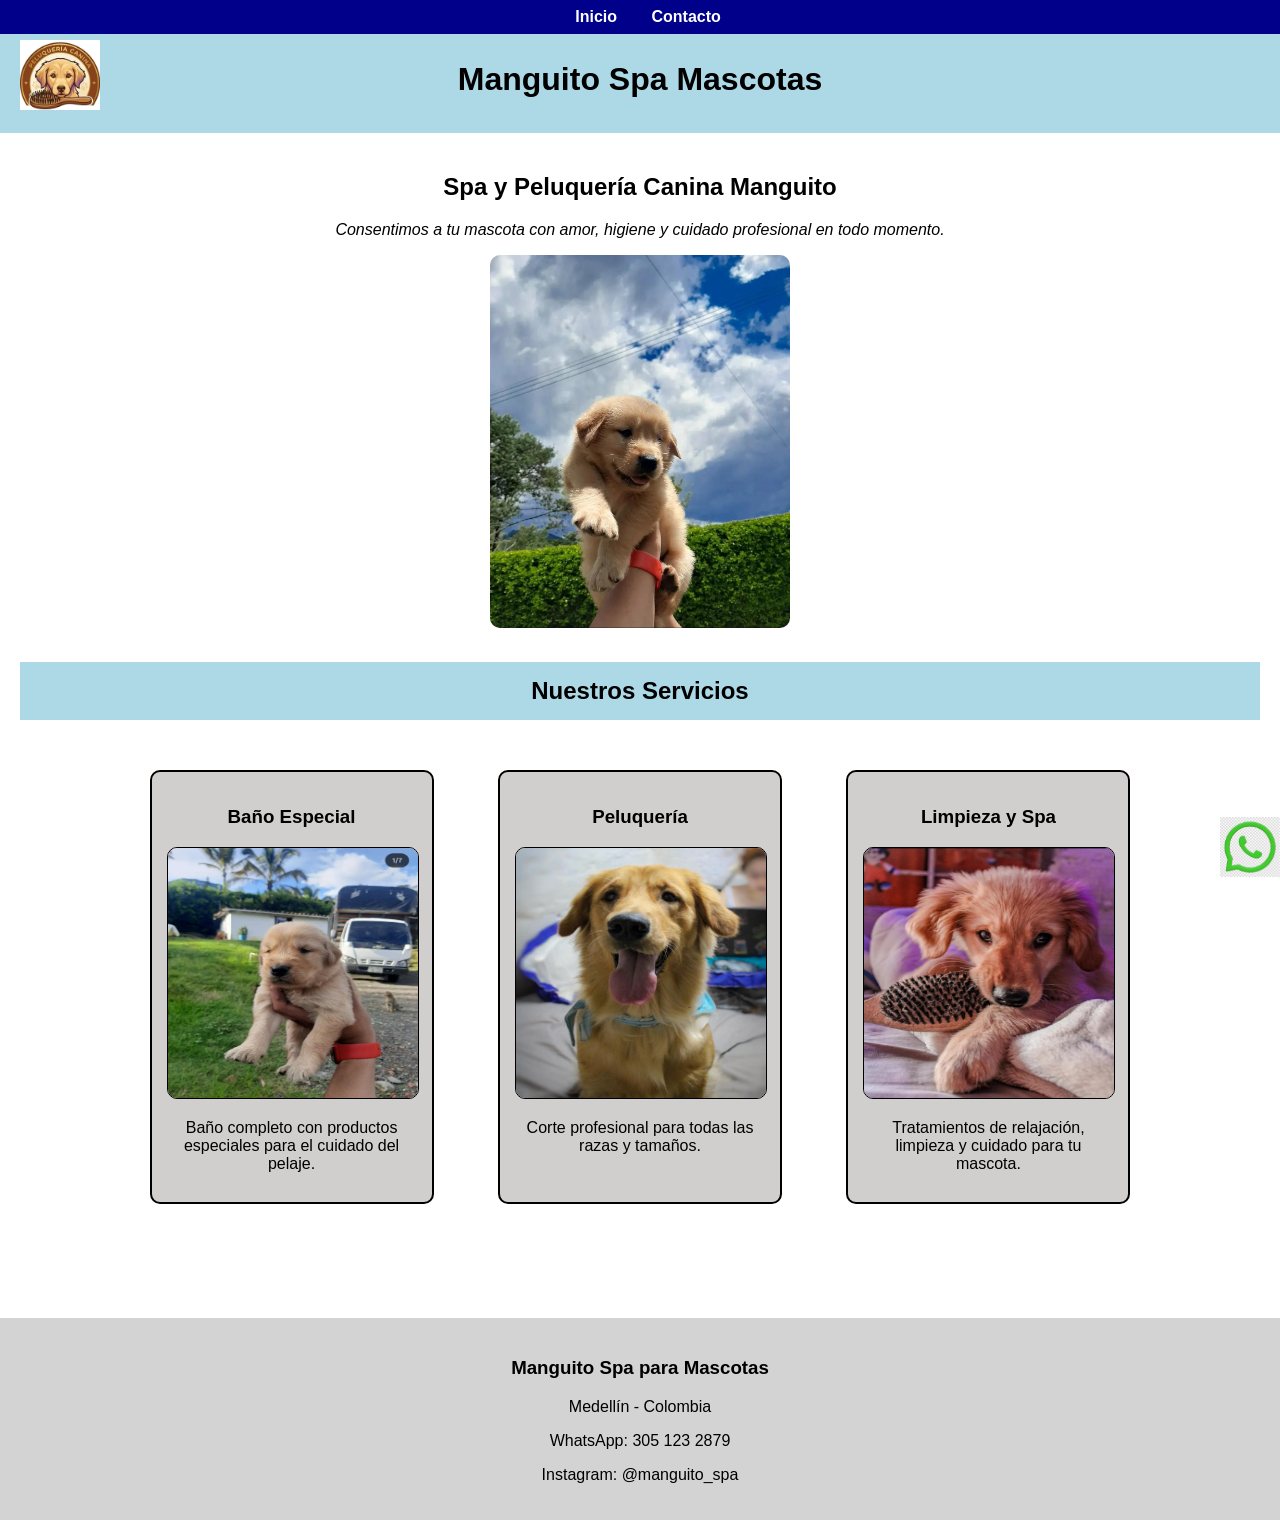
<file: index.html>
<!DOCTYPE html>
<html lang="es">
<head>
    <meta charset="UTF-8">
    <meta name="viewport" content="width=device-width, initial-scale=1.0">
    <title>Manguito Spa Mascotas</title>

    <link rel="stylesheet" href="Styles/styles.css">
</head>
<body>
    <!-- Encabezado de la página -->
<header>

    <!-- Logo -->
    <img class="logo-manguito" src="Imagenes/Logo.jpeg" alt="Logo Manguito">

    <!-- Nombre del negocio -->
    <h1>Manguito Spa Mascotas</h1>

</header>

<section>
        <!-- Menú principal de navegación -->
    <nav class="menu-principal">

        <a href="index.html">Inicio</a>
        <a href="contacto.html">Contacto</a>

    </nav>
</section>

<!-- Contenido principal -->
<main>

    <!-- Banner principal -->
    <section class="banner-principal">

        <h1>Spa y Peluquería Canina Manguito</h1>

        <p>
            Consentimos a tu mascota con amor, higiene y cuidado profesional en todo momento.
        </p>

        <img src="Imagenes/MangoVolando.jpeg" alt="Un cliente Feliz" width="300">

    </section>

    <!-- Servicios -->
    <section class="servicios">

        <h2>Nuestros Servicios</h2>

        <article class="caja-servicio">
            <h3>Baño Especial</h3>

            <img src="Imagenes/MangoSerio.jpeg" alt="Perrito limpio y seco">

            <p>
                Baño completo con productos especiales para el cuidado del pelaje.
            </p>
        </article>

        <article class="caja-servicio">
            <h3>Peluquería</h3>

            <img src="Imagenes/MangoAdolecente.jpeg" alt="Perrito estrenando corte">

            <p>
                Corte profesional para todas las razas y tamaños.
            </p>
        </article>

        <article class="caja-servicio">
            <h3>Limpieza y Spa</h3>

            <img src="Imagenes/MangoMiradaTierna.jpeg" alt="Perrito relajado y feliz">

            <p>
                Tratamientos de relajación, limpieza y cuidado para tu mascota.
            </p>
        </article>

    </section>

</main>

<!-- Botón WhatsApp -->
    <a class="boton-whatsapp" href="#">
        <img src="Imagenes/WhatsApp.avif" alt="WhatsApp" width="60">
    </a>

<!-- Pie de página -->
<footer>

    <h3>Manguito Spa para Mascotas</h3>

    <p>Medellín - Colombia</p>

    <p>WhatsApp: 305 123 2879</p>

    <p>Instagram: @manguito_spa</p>

    <!-- Nunca elimines este comentario -->

</footer>

</body>
</html>
</file>
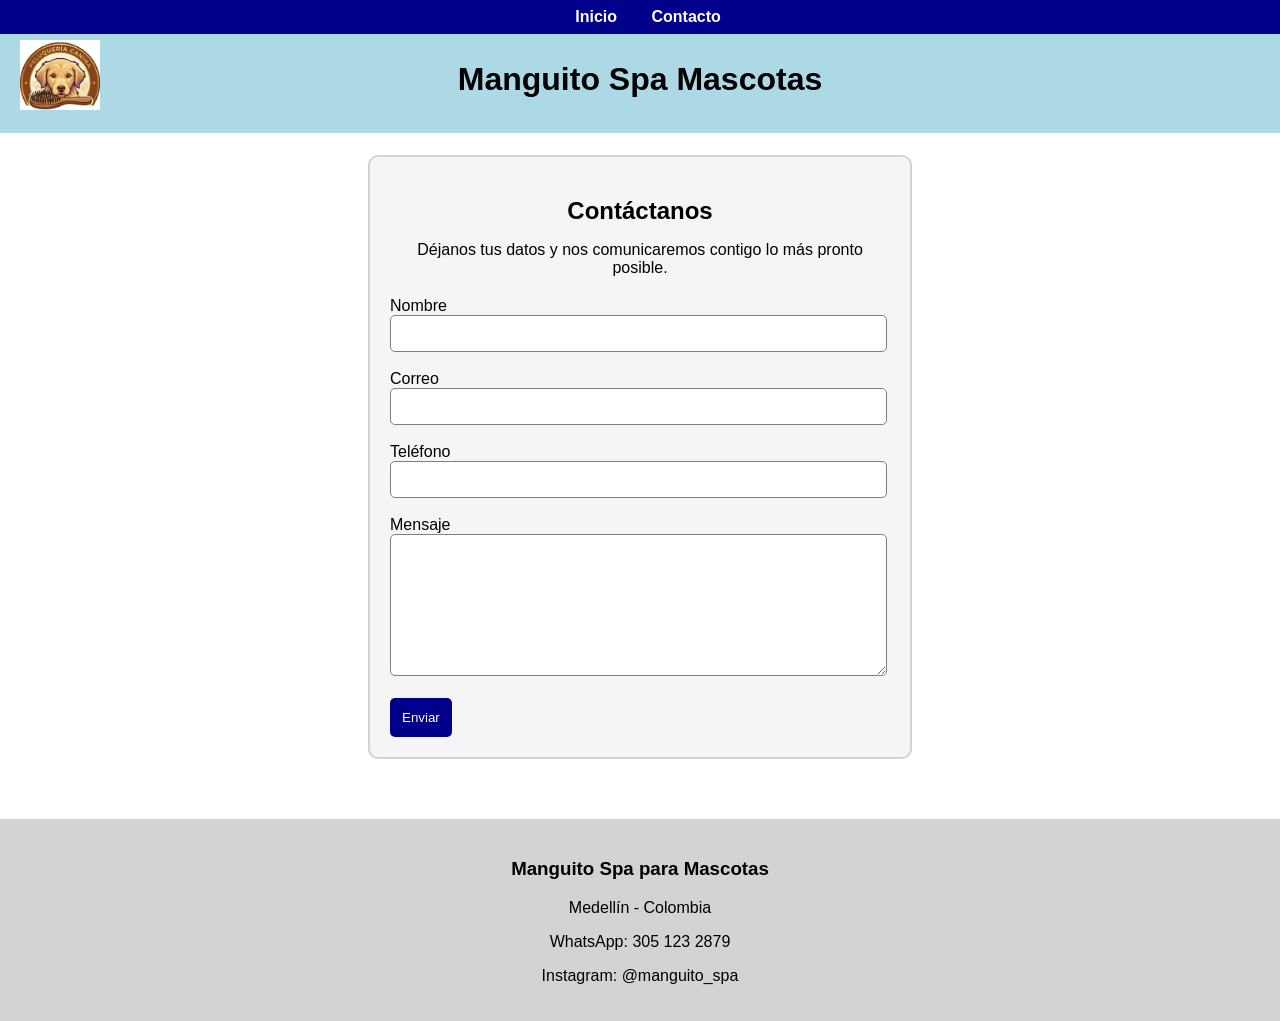
<file: contacto.html>
<!DOCTYPE html>
<html lang="es">
<head>
    <meta charset="UTF-8">
    <meta name="viewport" content="width=device-width, initial-scale=1.0">
    <title>Contacto Manguito</title>

    <link rel="stylesheet" href="Styles/styles.css">
</head>
<body>
  <!-- Encabezado -->
<header>

    <!-- Logo -->
    <img class="logo-manguito" src="Imagenes/Logo.jpeg" alt="Logo Manguito">

    <!-- Nombre del negocio -->
    <h1>Manguito Spa Mascotas</h1>

</header>

    <section>
        <!-- Menú principal de navegación -->
        <nav class="menu-principal">

            <a href="index.html">Inicio</a>
            <a href="contacto.html">Contacto</a>

        </nav>
    </section>

<!-- Contenido principal-->
<main>

    <section class="formulario-contacto">

        <h2>Contáctanos</h2>

        <p>
            Déjanos tus datos y nos comunicaremos contigo lo más pronto posible.
        </p>

        <!-- Formulario de Registro -->
        <form>

            <label for="nombre">Nombre</label>
            <br>
            <input type="text" id="nombre">
            <br><br>

            <label for="correo">Correo</label>
            <br>
            <input type="email" id="correo">
            <br><br>

            <label for="telefono">Teléfono</label>
            <br>
            <input type="tel" id="telefono">
            <br><br>

            <label for="mensaje">Mensaje</label>
            <br>
            <textarea id="mensaje"></textarea>
            <br><br>

            <button type="submit">Enviar</button>

        </form>

    </section>

</main>

<!-- Pie de página -->
<footer>

    <h3>Manguito Spa para Mascotas</h3>

    <p>Medellín - Colombia</p>

    <p>WhatsApp: 305 123 2879</p>

    <p>Instagram: @manguito_spa</p>

    <!-- Nunca elimines este comentario -->

</footer>
  
</body>
</html>
</file>
<file: Styles/styles.css>
.verificacion-docente{
 border: 3px dotted purple;
}

/* Estilos generales de la página */
body{
    font-family: Arial, Helvetica, sans-serif;
    margin: 0;
}

/* Estilo del encabezado principal */
header{
    background-color: lightblue;
    padding: 20px;
    text-align: center;
    position: relative;
}

.logo-manguito{
    width: 80px;
    position: absolute;
    left: 20px;
    top: 40px;
}

/* Estilo del título principal */
header h1{
    margin-bottom: 15px;
    padding-top: 20px;
}

/* Menú principal */
.menu-principal{
    position: fixed;
    background-color: darkblue;
    padding: 8px;
    text-align: center;
    top: 0px;
    width: 100%;
}

/* Estilo del menú principal */
.menu-principal a{
    text-decoration: none;
    color: white;
    margin: 15px;
    font-weight: bold;
}

/* Estilo general del contenido principal */
main{
    padding:20px;
}

/* Estilo del banner */
.banner-principal{
    text-align: center;
    margin-bottom: 30px;
}


/* Estilo diferente del parrafo*/
.banner-principal p{
    font-style: italic;
}

/* Estilo del logo */
.banner-principal img{
    width: 300px;
    border-radius: 10px;
}

/* Estilo del apartado de servicios */
.servicios{
    text-align: center;
}

.servicios h2{
    background-color: lightblue;
    padding: 15px;
}

.caja-servicio{
    width: 250px;
    border: 2px solid black;
    background-color: rgb(209, 206, 206);
    border-radius: 10px;
    padding: 15px;
    margin: 30px;
    display: inline-block;
    vertical-align: top;
    height: 400px;
    text-align: center;
}

.caja-servicio img {
    width: 250px;
    height: 250px;
    border: 1px solid black;
    border-radius: 10px;
}


/* Estilo del pie de pagina */
footer{
    background-color: lightgray;
    text-align: center;
    padding: 20px;
}

/* Formulario de contacto */
.formulario-contacto{
    width: 500px;
    margin: 2px auto 40px auto;
    padding: 20px;
    border: 2px solid lightgray;
    border-radius: 10px;
    background-color: whitesmoke;
}

/* Título del formulario */
.formulario-contacto h2{
    text-align: center;
    margin-bottom: 15px;
}

/* Texto descriptivo */
.formulario-contacto p{
    text-align: center;
    margin-bottom: 20px;
}

/* Campos del formulario */
.formulario-contacto input {
    width: 95%;
    padding: 10px;
    border: 1px solid gray;
    border-radius: 5px;
}

/* Estilos del area de mensaje */
.formulario-contacto textarea {
    width: 95%;
    padding: 10px;
    border: 1px solid gray;
    border-radius: 5px;
    height: 120px;
}

/* Botón */
.formulario-contacto button{
    background-color: darkblue;
    color: white;
    padding: 12px;
    border: none;
    border-radius: 5px;
    display: inline-block;
}

/* Botón flotante WhatsApp */
.boton-whatsapp{
    position: sticky;
    bottom: 20px;
    left: 1500px;
}
</file>
